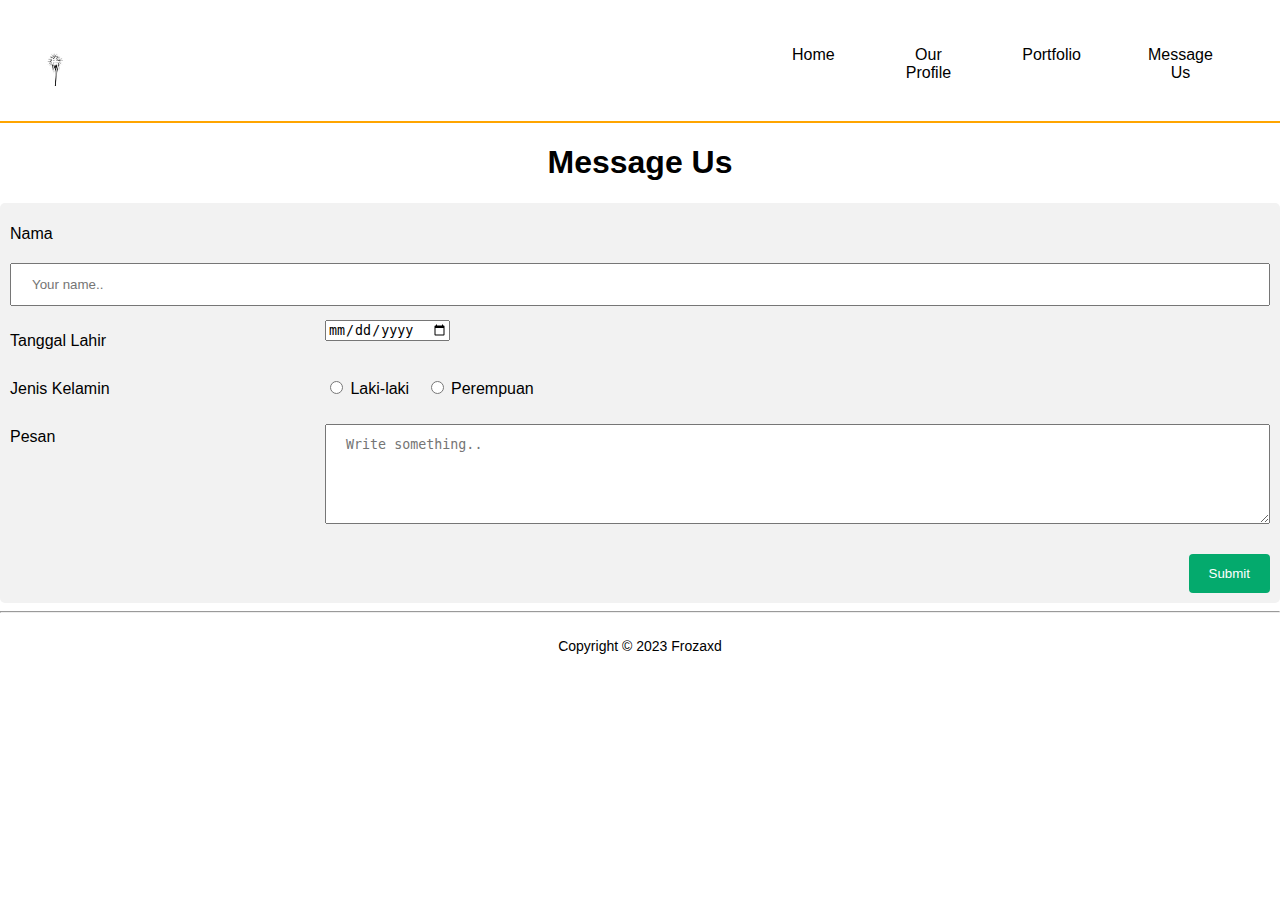
<file: messageus.html>
<!DOCTYPE html>
<html lang="en">
  <head>
    <meta charset="UTF-8" />
    <!-- <meta http-equiv="X-UA-Compatible" content="IE=chrome" /> -->
    <meta name="viewport" content="width=device-width, initial-scale=1.0" />
    <link href="index.css" rel="stylesheet">
    <title>Company group</title>
  </head>
  <body>
    <header class="header-wrapper">
      <img class="logo" alt="logo" src="logo.gif" />
      <div class="menu">
        <div class="menuitem"><a href="index.html">Home</a></div>
		    <div class="menuitem"><a href="profile.html">Our Profile</a></div>
		    <div class="menuitem"><a href="portfolio.html">Portfolio</a></div>
		    <div class="menuitem"><a href="messageus.html">Message Us</a></div>
      </div>
    </header>

    <h1><center>Message Us</center></h1>
      <div class="form-section">
        <div class="container">
          <form name="message-form" onsubmit="return validateForm()">
            <div class="row">
              <label for="fname">Nama</label>
              <input type="text" id="fname" name="full-name" placeholder="Your name..">
            </div>
            <div class="row">
            <div class="col-25">
              <label for="fbdate">Tanggal Lahir</label>
            </div>
            <div class="col-75">
              <input type="date" id="fbdate" name="birth-date">
            </div>
            </div>
            <div class="row">
            <div class="col-25">
              <label for="country">Jenis Kelamin</label>
            </div>
            <div class="col-75">
              <input type="radio" id="male" name="gender" value="Laki-laki" />
              <label for="male">Laki-laki</label>
              <input type="radio" id="female" name="gender" value="Perempuan" />
              <label for="female">Perempuan</label>
            </div>
            </div>
            <div class="row">
            <div class="col-25">
              <label for="messages">Pesan</label>
            </div>
            <div class="col-75">
              <textarea id="messages" name="messages" placeholder="Write something.." style="height:100px"></textarea>
            </div>
            </div>
            <br>
            <div class="row">
            <input type="submit" value="Submit">
            </div>
          </form>
         </div>

           
        </div>
      </main>
      <script src="index.js"></script>
      <hr/>
      <div class="footer"> Copyright © 2023 Frozaxd</div>
    </body>
  </html>
</file>
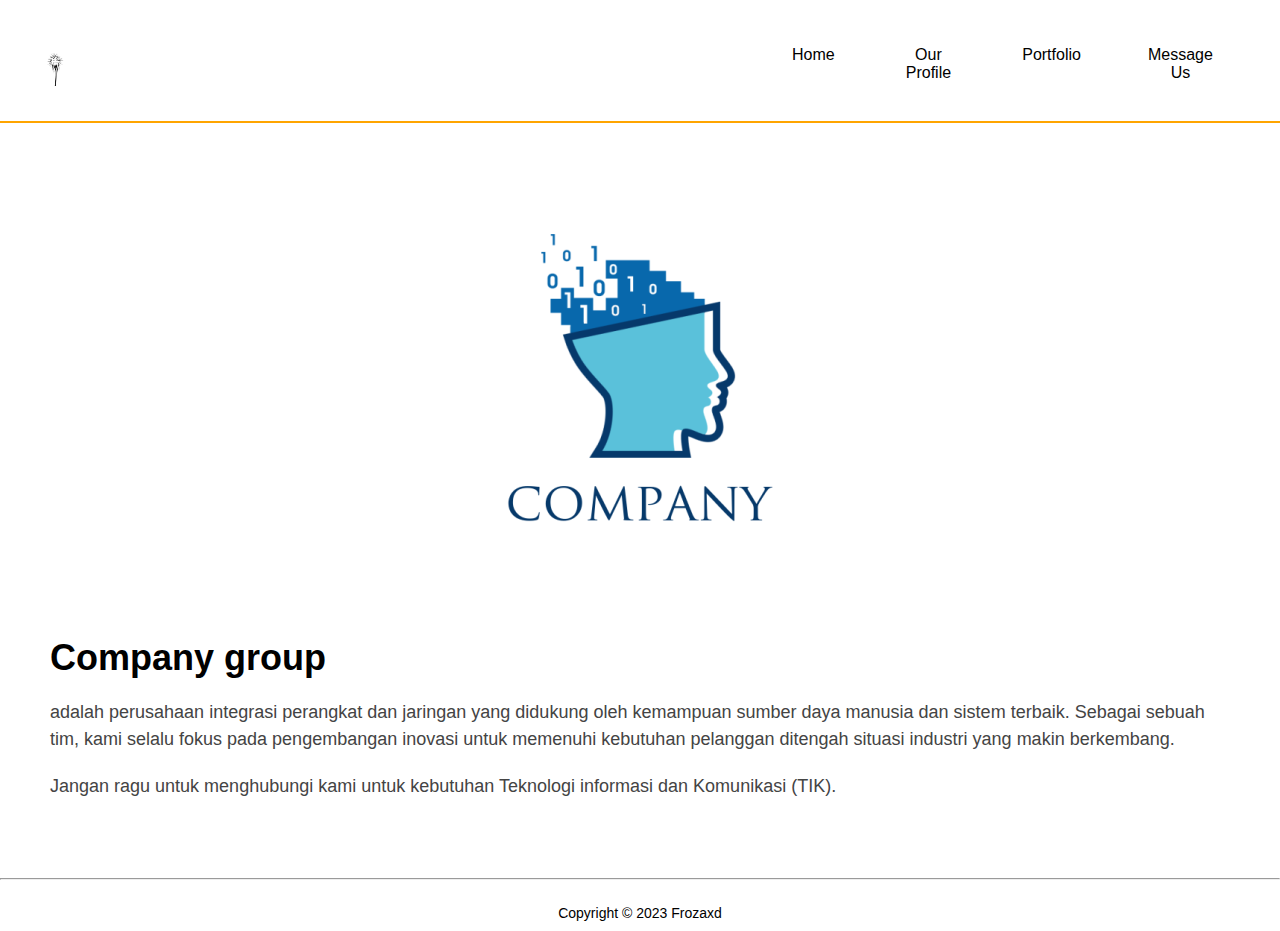
<file: profile.html>
<!DOCTYPE html>
<html lang="en">
  <head>
    <meta charset="UTF-8" />
    <!-- <meta http-equiv="X-UA-Compatible" content="IE=chrome" /> -->
    <meta name="viewport" content="width=device-width, initial-scale=1.0" />
    <link href="profile.css" rel="stylesheet">
    <title>Company group</title>
  </head>
  <body>
    <header class="header-wrapper">
      <img class="logo" alt="logo" src="logo.gif" />
      <div class="menu">
        <div class="menuitem"><a href="index.html">Home</a></div>
        <div class="menuitem"><a href="profile.html">Our Profile</a></div>
        <div class="menuitem"><a href="portfolio.html">Portfolio</a></div>
        <div class="menuitem"><a href="messageus.html">Message Us</a></div>
      </div>
    </header>

    <section class="profile-section">
        <div class="profile-image">
          <img src="companylogo.png" alt="Company Image">
        </div>
        <div class="profile-details">
            <h2>Company group</h2>
            <p>adalah perusahaan integrasi perangkat dan jaringan yang didukung oleh kemampuan sumber daya manusia dan sistem terbaik. Sebagai sebuah tim, kami selalu fokus pada pengembangan inovasi untuk memenuhi kebutuhan pelanggan ditengah situasi industri yang makin berkembang.</p>
            <p>Jangan ragu untuk menghubungi kami untuk kebutuhan Teknologi informasi dan Komunikasi (TIK).</p>
            
            
        </div>
    </section>
    <hr/>
    <div class="footer"> Copyright © 2023 Frozaxd</div>

    </body>
</html>
</file>
<file: index.css>
body {
  margin: 0;
  font-family: "Segoe UI", Tahoma, Geneva, Verdana, sans-serif;
}

.header-wrapper {
  display: flex;
  justify-content: space-between;
  align-items: center;
  border-bottom: 2px solid orange;
  padding: 20px 30px;
}

.header-wrapper > .menu {
  display: flex;
  width: 40%;
  justify-content: right;
}

.header-wrapper > .menu > .menuitem {
  padding: 5px;
  margin-top: 7px;
  cursor: auto;
}

a:link, a:visited {
  color: black;
  padding: 14px 25px;
  text-align: center;
  text-decoration: none;
  display: inline-block;
}

a:hover, a:active {
  background-color: black;
  color: white;
  border-radius: 5px;
}

.header-wrapper > .menu > button:hover {
  background-color: gainsboro;
}

.header-wrapper > .logo {
  width: auto;
  height: 50px;
}

.main-content {
  padding: 24px;
}

.main-content .form-section {
  display: flex;
  justify-content: space-evenly;
  align-items: start;
  margin: 50px
}

.main-content .form-section form,
.main-content .form-section div {
  width: 100%;
}

.img-slideshow {
  width: 100%;
}

@media only screen and (max-width: 600px) {
  .header-wrapper {
    flex-direction: column;
  }

  .menu {
    width: 100%;
    flex-direction: column;
  }

  .logo {
    margin-bottom: 14px;
  }

  .col-25, .col-75, input[type=submit] {
    width: 100%;
    margin-top: 0;
  }
}

input[type=text], textarea {
  width: 100%;
  padding: 12px 20px;
  margin: 8px 0;
  box-sizing: border-box;
}

form {
  display: block;
}

.form-output {
  display: block;
  margin: 0 50px;
}

label {
  padding: 12px 12px 12px 0;
  display: inline-block;
}

input[type=submit] {
  background-color: #04AA6D;
  color: white;
  padding: 12px 20px;
  border: none;
  border-radius: 4px;
  cursor: pointer;
  float: right;
}

input[type=submit]:hover {
  background-color: #45a049;
}

.container {
  border-radius: 5px;
  background-color: #f2f2f2;
  padding: 10px;
}

.col-25 {
  float: left;
  width: 25%;
  margin-top: 6px;
}

.col-75 {
  float: left;
  width: 75%;
  margin-top: 6px;
}

/* Clear floats after the columns */
.row:after {
  content: "";
  display: table;
  clear: both;
}

.footer{
/* background-color :#f1f1f1; */
text-align : center;
padding : 10px;
margin-top : 15px;
font-size : 14px;
align-content: end;
}


/*headquarter*/
.image-section {
display: flex;
justify-content: space-between;
align-items: center;
}

.image-container {
flex: 1;
margin: 0 10px;
position: relative;
}

.image-caption {
position: absolute;
text-align: center;
left: 0;
right: 0;
padding: 5px;
background-color: rgba(0, 0, 0, 0.5);
color: #fff;
margin-top: -50px;
}

.image-caption h3 {
margin-top: 10px;
}

.image-caption p {
margin-bottom: 0;
}

.image-container img {
width: 75%;
height: auto;
}
</file>
<file: profile.css>
body {
    margin: 0;
    font-family: "Segoe UI", Tahoma, Geneva, Verdana, sans-serif;
  }

  .header-wrapper {
    display: flex;
    justify-content: space-between;
    align-items: center;
    border-bottom: 2px solid orange;
    padding: 20px 30px;
  }

  .header-wrapper > .menu {
    display: flex;
    width: 40%;
  }

  .header-wrapper > .menu > .menuitem {
    padding: 5px;
    margin-top: 7px;
    cursor: auto;
  }

  a:link, a:visited {
    color: black;
    padding: 14px 25px;
    text-align: center;
    text-decoration: none;
    display: inline-block;
  }
  
  a:hover, a:active {
    background-color: black;
    color: rgb(255, 255, 255);
    border-radius: 5px;
  }

  .header-wrapper > .menu > button:hover {
    background-color: rgb(255, 255, 255);
  }

  .header-wrapper > .logo {
    width: auto;
    height: 50px;
  }

  .main-content {
    padding: 24px;
  }

  .profile-section {
    display: flex;
    flex-wrap: wrap;
    justify-content: space-between;
    align-items: center;
    padding: 50px;
    
  }
  
  .profile-image {
    flex-basis: 100%;
    margin-bottom: 20px;
    text-align: center;
  }
  
  .profile-image img {
    max-width: 100%;
    height: auto;
    border-radius: 5%;
  }
  
  .profile-details {
    flex-basis: 100%;
    max-width: 100%;
  }
  
  .profile-details h2 {
    font-size: 36px;
    margin-bottom: 20px;
  }
  
  .profile-details h3 {
    font-size: 24px;
    margin-top: 40px;
    margin-bottom: 10px;
  }
  
  .profile-details p {
    font-size: 18px;
    line-height: 1.5;
    color: #444;
    margin-bottom: 20px;
  }

  .footer{
    /* background-color :#f1f1f1; */
    text-align : center;
    padding : 10px;
    margin-top : 15px;
    font-size : 14px;
    align-content: end;
  }
</file>
